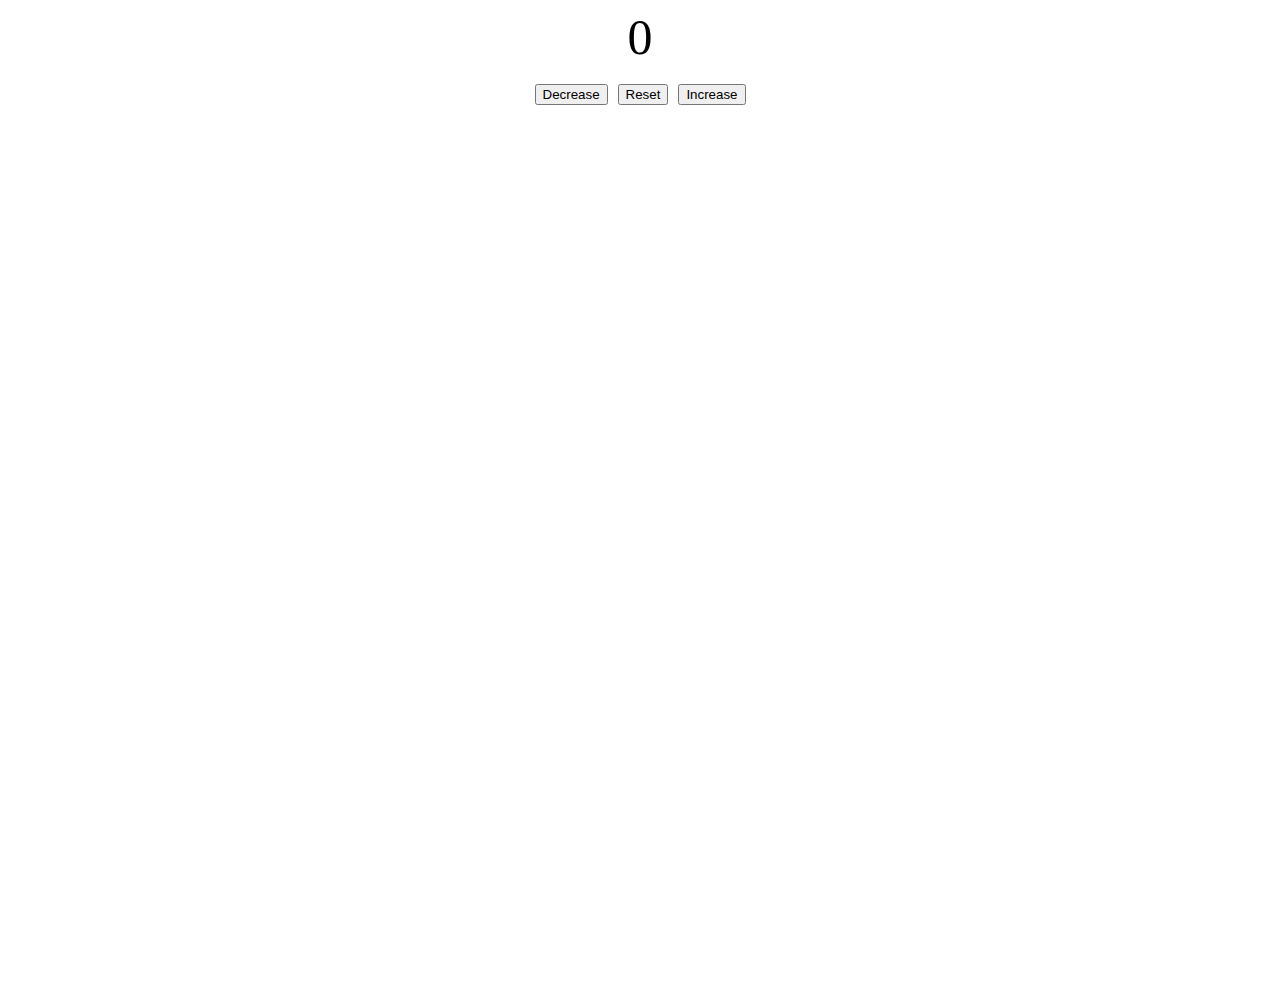
<file: Counter/index.html>
<!DOCTYPE html>
<html lang="pt-br">
<head>
    <meta charset="UTF-8">
    <meta name="viewpoint" content="width=device=width, initial-scale.0">
    <title>Counter</title>
    <link rel="stylesheet" href="style.css">
</head>
<body>
    <label id="countLabel">0</label> <br>
    <div id="containerBtn">
        <button id="decreaseBtn">Decrease</button>
        <button id="resetBtn">Reset</button>
        <button id="increaseBtn">Increase</button>
    </div>

    <script src="main.js"></script>
</body>
</html>
</file>
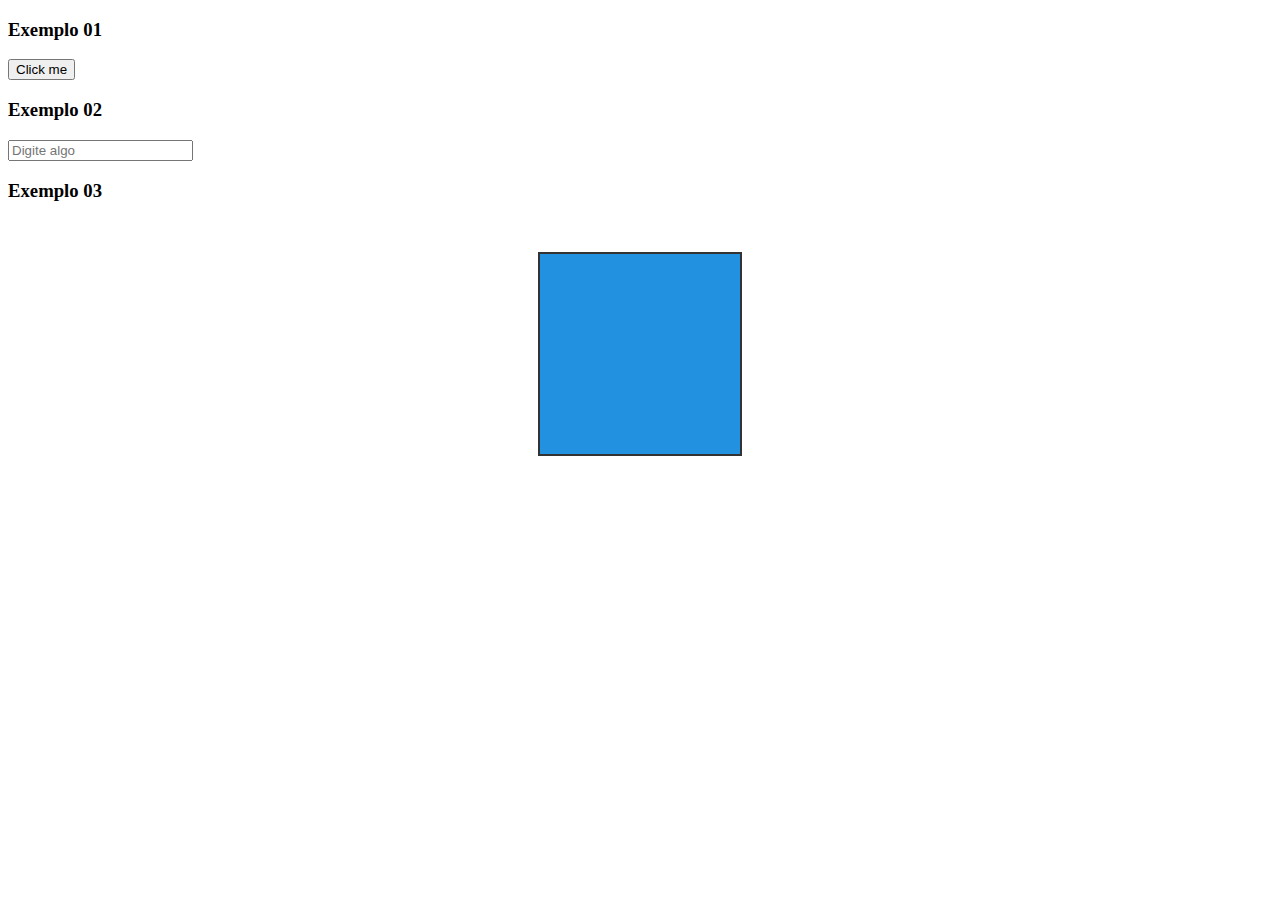
<file: Functions/addEventListener/index.html>
<!DOCTYPE html>
<html lang="en">
<head>
    <meta charset="UTF-8">
    <meta name="viewport" content="width=device-width, initial-scale=1.0">
    <title>Document</title>
    <link rel="stylesheet" href="styles.css">
</head>
<body>

    <h3>Exemplo 01</h3>
    <button id="myButton">Click me</button> <br>
    <h3>Exemplo 02</h3>
    <input id="myTextField" type="text" name="text" placeholder="Digite algo">
    <h3>Exemplo 03</h3>
    <div id="colorBox"></div>

   


    <script src="addEventListener.js"></script>
</body>
</html>
</file>
<file: Counter/style.css>
#countLabel{
    display: block;
    text-align: center;
    font-size: 50px;
}

#containerBtn{
    display: flex;           /* Usando Flexbox para alinhar os botões */
    justify-content: center; /* Centraliza os botões horizontalmente */
    gap: 10px;               /* Espaçamento entre os botões */     
    align-items: start;     /* Centraliza verticalmente */
    height: 100lvh;
}
</file>
<file: Functions/addEventListener/styles.css>
#colorBox {
    width: 200px;
    height: 200px;
    background-color: rgb(34, 145, 224);
    margin: 50px auto;
    border: 2px solid #333;
    transition: background-color 0.2s ease;
}
</file>
